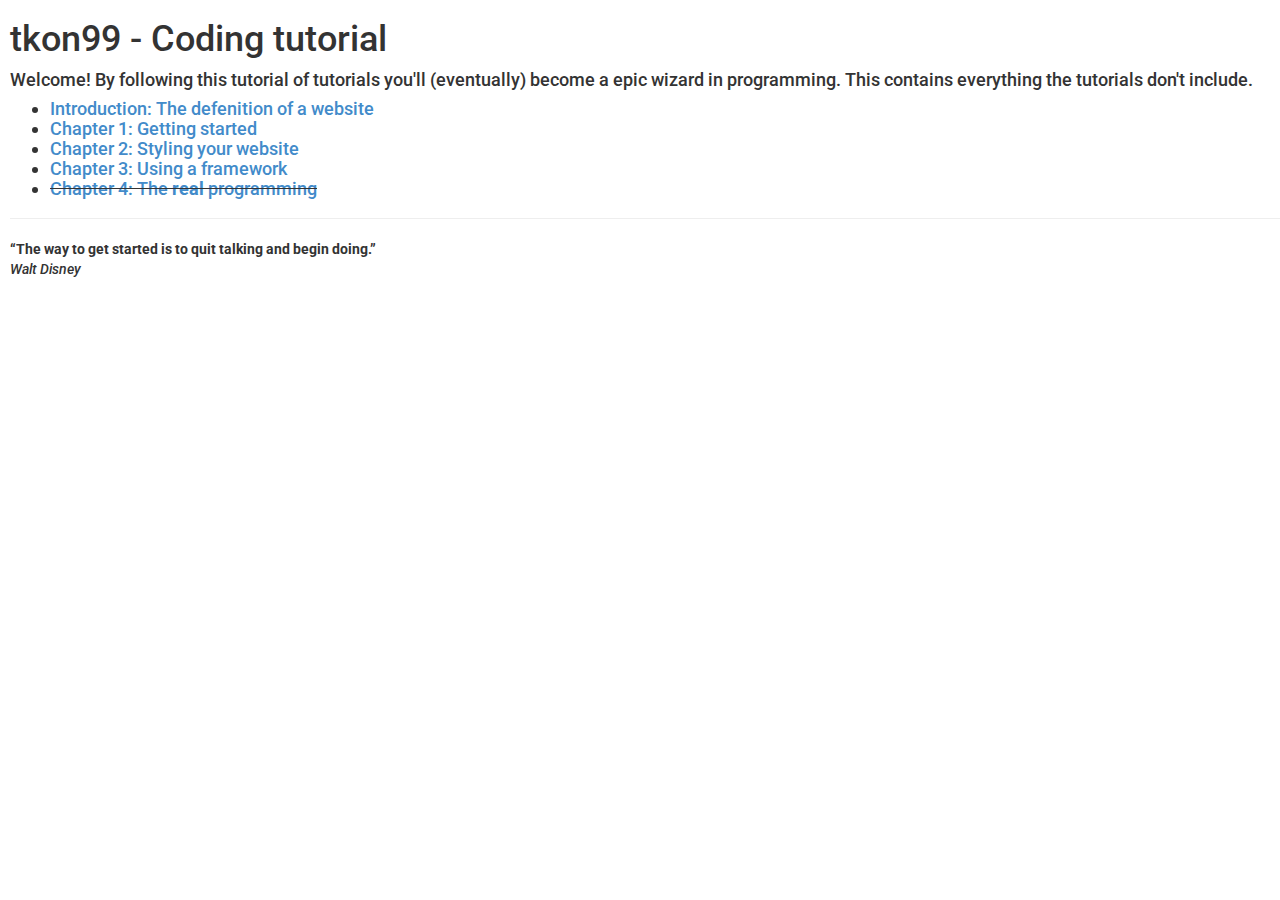
<file: index.html>
<!DOCTYPE html>
<html>
	<head>
	<meta charset="utf-8">
		<title>tkon99 - Coding tutorial</title>
		<link rel="stylesheet" type="text/css" href="css/bootstrap.min.css">
		<link rel="stylesheet" type="text/css" href="css/bootstrap-theme.min.css">
		<link rel="stylesheet" type="text/css" href="css/font-awesome.min.css">
		<link rel="stylesheet" type="text/css" href="css/animate.css">

		<link rel="stylesheet" type="text/css" href="main.css">

		<meta name="viewport" content="width=device-width, initial-scale=1">
	</head>
	<body>
	<h1>tkon99 - Coding tutorial</h1>
	<h4>Welcome! By following this tutorial of tutorials you'll (eventually) become a epic wizard in programming. This contains everything the tutorials don't include.</h4>

	<h4>
		<ul>
			<li><a href="chap0.html">Introduction: The defenition of a website</a></li>
			<li><a href="chap1.html">Chapter 1: Getting started</a></li>
			<li><a href="chap2.html">Chapter 2: Styling your website</a></li>
			<li><a href="chap3.html">Chapter 3: Using a framework</a></li>
			<li><strike><a href="#">Chapter 4: The <b>real</b> programming</a></strike></li>
		</ul>
	</h4>

	<hr>
	<b>“The way to get started is to quit talking and begin doing.”</b>
<br><i>Walt Disney</i>
	</body>
	<script type="text/javascript" src="js/jquery-2.1.1.min.js"></script>
	<script type="text/javascript" src="js/bootstrap.min.js"></script>
	<script type="text/javascript" src="js/html5shiv.js"></script>
</html>
</file>
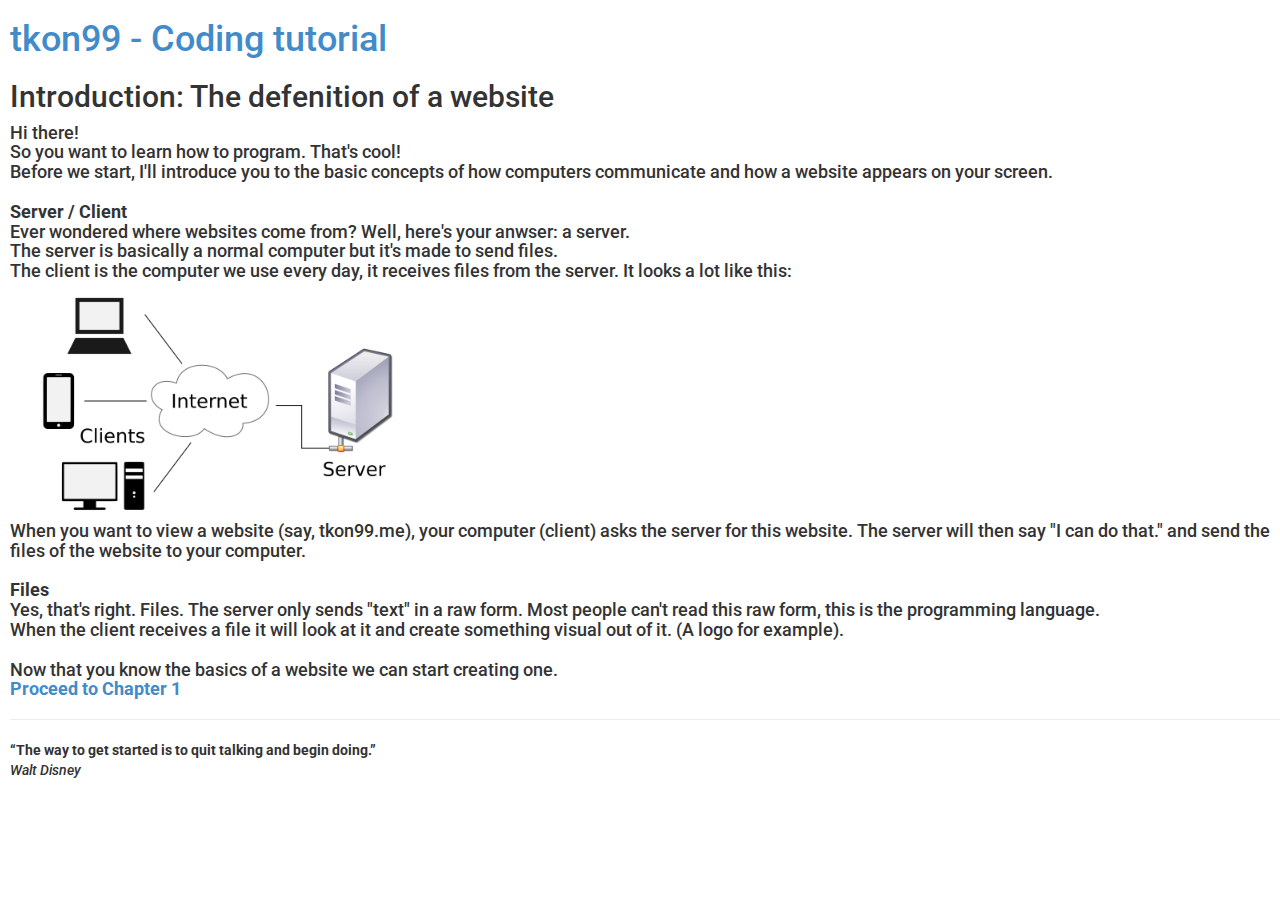
<file: chap0.html>
<!DOCTYPE html>
<html>
	<head>
	<meta charset="utf-8">
		<title>tkon99 - Coding tutorial</title>
		<link rel="stylesheet" type="text/css" href="css/bootstrap.min.css">
		<link rel="stylesheet" type="text/css" href="css/bootstrap-theme.min.css">
		<link rel="stylesheet" type="text/css" href="css/font-awesome.min.css">
		<link rel="stylesheet" type="text/css" href="css/animate.css">

		<link rel="stylesheet" type="text/css" href="main.css">

		<meta name="viewport" content="width=device-width, initial-scale=1">
	</head>
	<body>
	<h1><a href="index.html">tkon99 - Coding tutorial</a></h1>

	<h2>Introduction: The defenition of a website</h2>
	
	<h4>
		Hi there!<br>
		So you want to learn how to program. That's cool!<br>
		Before we start, I'll introduce you to the basic concepts of how computers communicate and how a website appears on your screen.<br>
		<br>
		<b>Server / Client</b><br>
		Ever wondered where websites come from? Well, here's your anwser: a server.<br>
		The server is basically a normal computer but it's made to send files.<br>
		The client is the computer we use every day, it receives files from the server. It looks a lot like this:<br>
		<img src="img/serverclient.png" width="400px">
		<br>
		When you want to view a website (say, tkon99.me), your computer (client) asks the server for this website. The server will then say "I can do that." and send the files of the website to your computer.<br><br>
		<b>Files</b><br>
		Yes, that's right. Files. The server only sends "text" in a raw form. Most people can't read this raw form, this is the programming language.<br>
		When the client receives a file it will look at it and create something visual out of it. (A logo for example).<br>
		<br>
		Now that you know the basics of a website we can start creating one.<br>
		<b><a href="chap1.html">Proceed to Chapter 1</a></b>
	</h4>

	<hr>
	<b>“The way to get started is to quit talking and begin doing.”</b>
<br><i>Walt Disney</i>
	</body>
	<script type="text/javascript" src="js/jquery-2.1.1.min.js"></script>
	<script type="text/javascript" src="js/bootstrap.min.js"></script>
	<script type="text/javascript" src="js/html5shiv.js"></script>
</html>
</file>
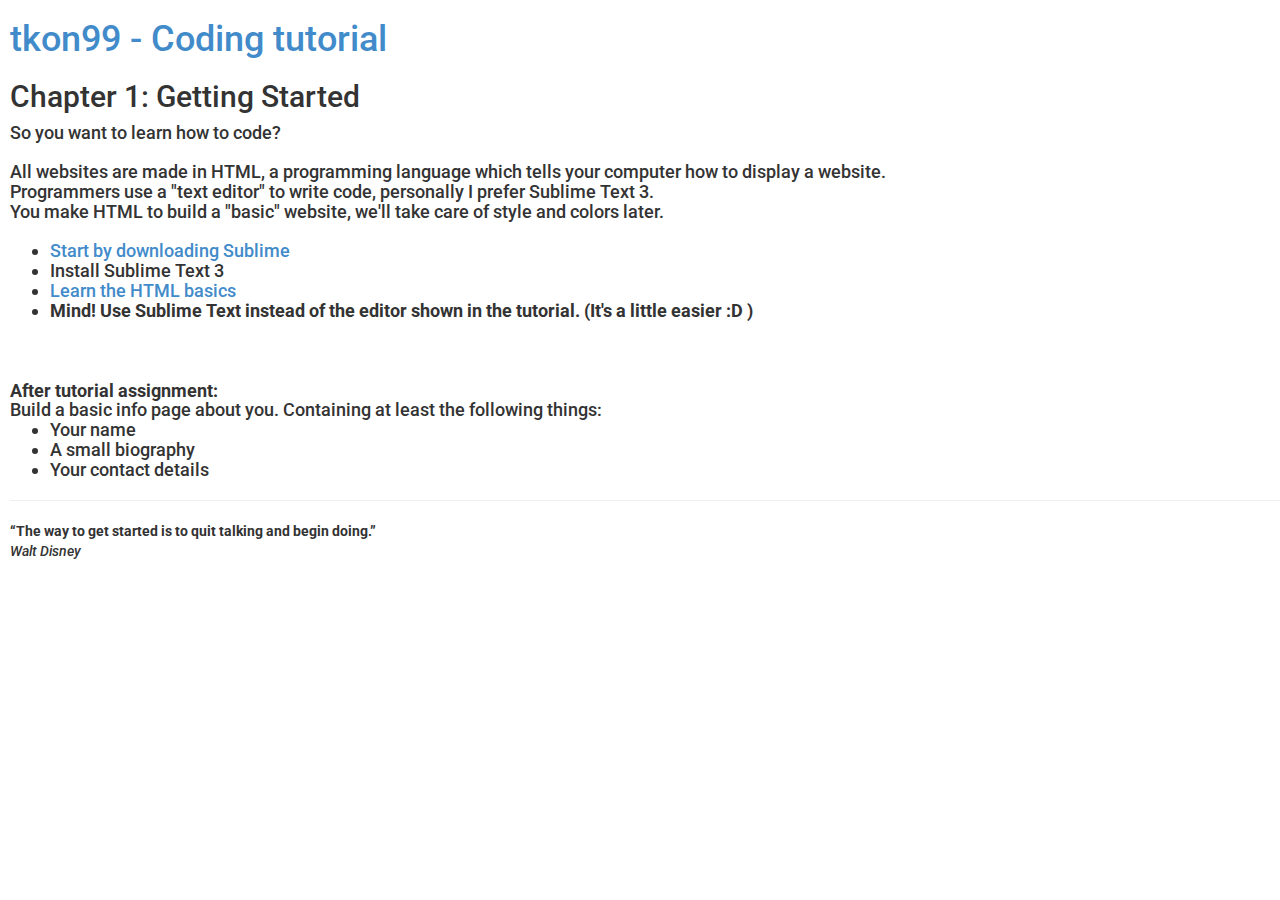
<file: chap1.html>
<!DOCTYPE html>
<html>
	<head>
	<meta charset="utf-8">
		<title>tkon99 - Coding tutorial</title>
		<link rel="stylesheet" type="text/css" href="css/bootstrap.min.css">
		<link rel="stylesheet" type="text/css" href="css/bootstrap-theme.min.css">
		<link rel="stylesheet" type="text/css" href="css/font-awesome.min.css">
		<link rel="stylesheet" type="text/css" href="css/animate.css">

		<link rel="stylesheet" type="text/css" href="main.css">

		<meta name="viewport" content="width=device-width, initial-scale=1">
	</head>
	<body>
	<h1><a href="index.html">tkon99 - Coding tutorial</a></h1>

	<h2>Chapter 1: Getting Started</h2>
	
	<h4>
		So you want to learn how to code?<br><br>
		All websites are made in HTML, a programming language which tells your computer how to display a website.<br>
		Programmers use a "text editor" to write code, personally I prefer Sublime Text 3.<br>
		You make HTML to build a "basic" website, we'll take care of style and colors later.<br><br>
		<ul>
			<li><a href="http://www.sublimetext.com/3" target="_blank">Start by downloading Sublime</a></li>
			<li>Install Sublime Text 3</li>
			<li><a href="http://www.w3schools.com/html/html_intro.asp" target="_blank">Learn the HTML basics</a></li>
			<li><b>Mind! Use Sublime Text instead of the editor shown in the tutorial. (It's a little easier :D )</b></li>
		</ul>
	</h4>
<br><br>
	<h4>
		<b>After tutorial assignment:</b><br>
		Build a basic info page about you. Containing at least the following things:
		<ul>
			<li>Your name</li>
			<li>A small biography</li>
			<li>Your contact details</li>
		</ul>
	</h4>

	<hr>
	<b>“The way to get started is to quit talking and begin doing.”</b>
<br><i>Walt Disney</i>
	</body>
	<script type="text/javascript" src="js/jquery-2.1.1.min.js"></script>
	<script type="text/javascript" src="js/bootstrap.min.js"></script>
	<script type="text/javascript" src="js/html5shiv.js"></script>
</html>
</file>
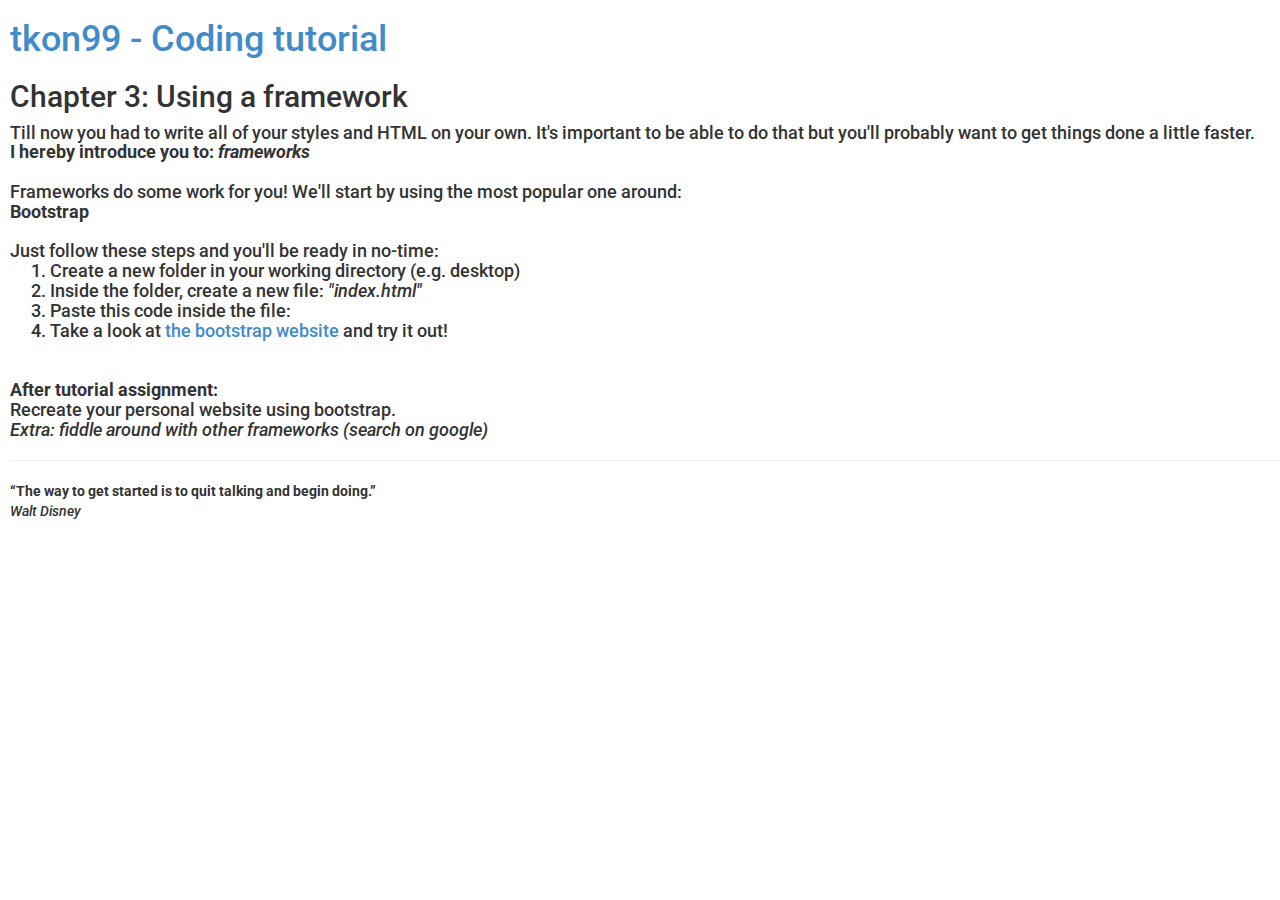
<file: chap3.html>
<!DOCTYPE html>
<html>
	<head>
	<meta charset="utf-8">
		<title>tkon99 - Coding tutorial</title>
		<link rel="stylesheet" type="text/css" href="css/bootstrap.min.css">
		<link rel="stylesheet" type="text/css" href="css/bootstrap-theme.min.css">
		<link rel="stylesheet" type="text/css" href="css/font-awesome.min.css">
		<link rel="stylesheet" type="text/css" href="css/animate.css">

		<link rel="stylesheet" type="text/css" href="main.css">

		<meta name="viewport" content="width=device-width, initial-scale=1">
	</head>
	<body>
	<h1><a href="index.html">tkon99 - Coding tutorial</a></h1>

	<h2>Chapter 3: Using a framework</h2>
	
	<h4>
		Till now you had to write all of your styles and HTML on your own. It's important to be able to do that but you'll probably want to get things done a little faster.<br>
		<b>I hereby introduce you to: <i>frameworks</i></b><br><br>

		Frameworks do some work for you! We'll start by using the most popular one around:<br>
		<b>Bootstrap</b><br><br>

		Just follow these steps and you'll be ready in no-time:<br>
		<ol>
			<li>Create a new folder in your working directory (e.g. desktop)</li>
			<li>Inside the folder, create a new file: <i>"index.html"</i></li>
			<li>Paste this code inside the file:</li>
			<script src="https://gist.github.com/tkon99/face3351a13409b4357f.js"></script>
			<li>Take a look at <a href="http://getbootstrap.com/css/" target="_blank">the bootstrap website</a> and try it out!</li>
		</ol>
	</h4><br>

	<h4>
		<b>After tutorial assignment:</b><br>
		Recreate your personal website using bootstrap.<br>
		<i>Extra: fiddle around with other frameworks (search on google)</i>
	</h4>

	<hr>
	<b>“The way to get started is to quit talking and begin doing.”</b>
<br><i>Walt Disney</i>
	</body>
	<script type="text/javascript" src="js/jquery-2.1.1.min.js"></script>
	<script type="text/javascript" src="js/bootstrap.min.js"></script>
	<script type="text/javascript" src="js/html5shiv.js"></script>
</html>
</file>
<file: main.css>
body{
	padding-left: 10px;
}
</file>
